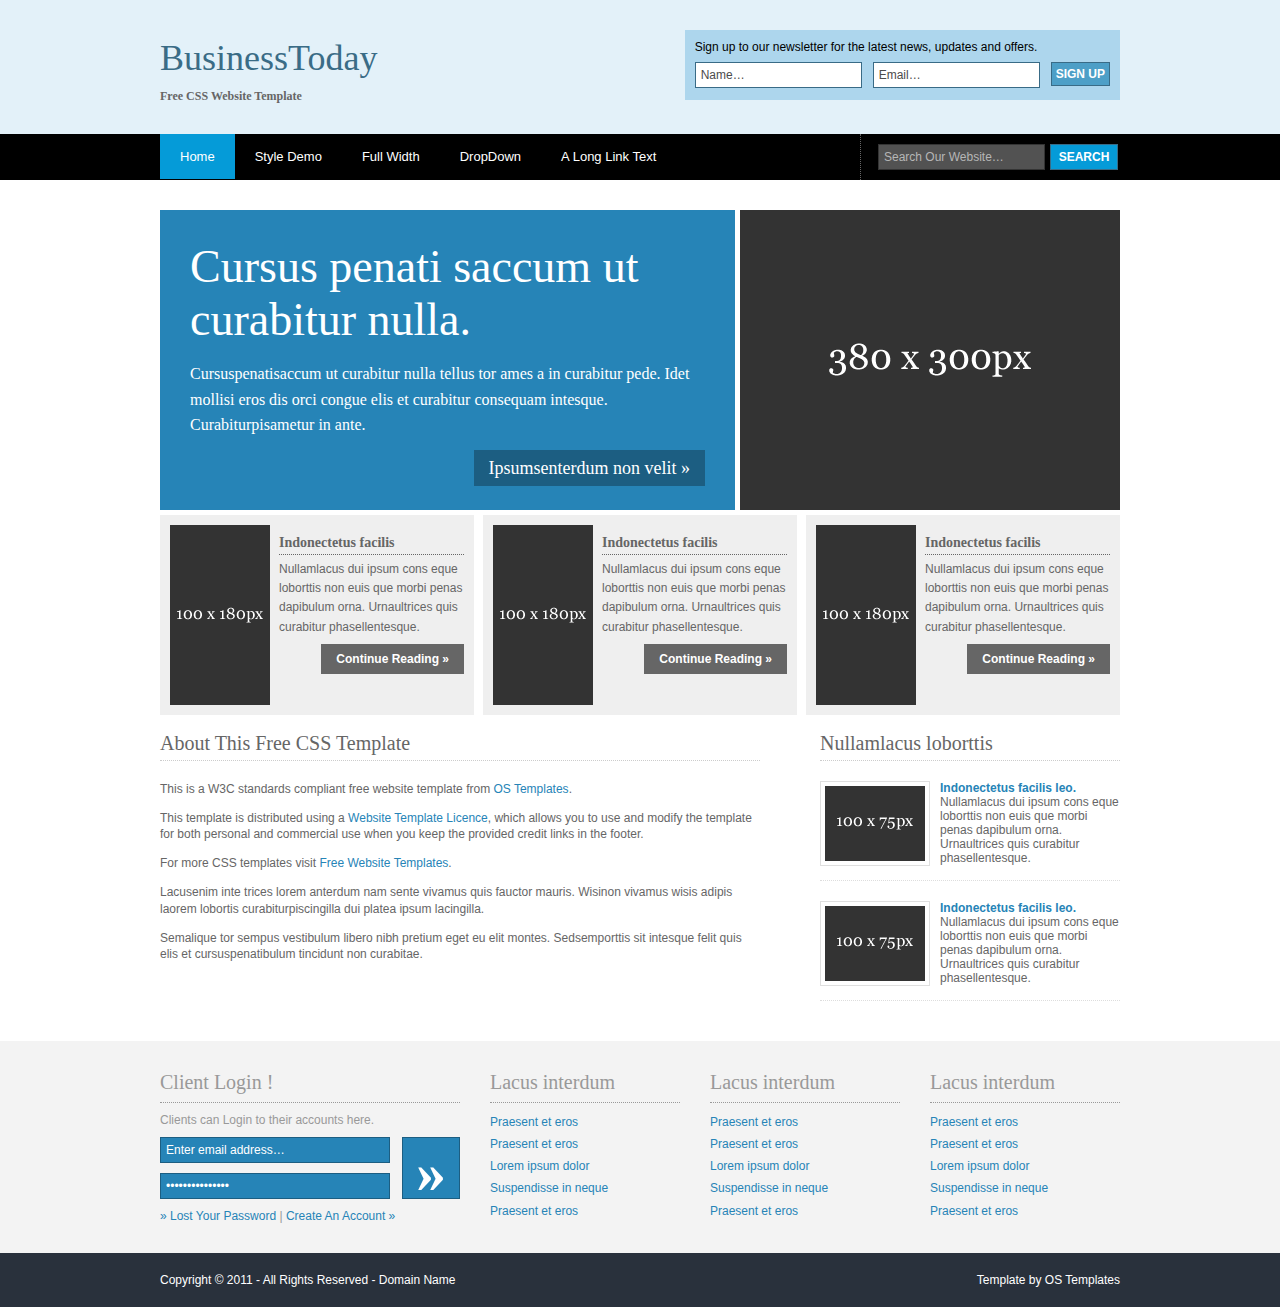
<file: Pages/index.html>
<!DOCTYPE html PUBLIC "-//W3C//DTD XHTML 1.0 Transitional//EN" "http://www.w3.org/TR/xhtml1/DTD/xhtml1-transitional.dtd">
<html xmlns="http://www.w3.org/1999/xhtml" xml:lang="EN" lang="EN" dir="ltr">
<head profile="http://gmpg.org/xfn/11">
<title>BusinessToday</title>
<meta http-equiv="Content-Type" content="text/html; charset=iso-8859-1" />
<meta http-equiv="imagetoolbar" content="no" />
<link rel="stylesheet" href="styles/layout.css" type="text/css" />
</head>
<body id="top">
<div class="wrapper col1">
  <div id="header">
    <div id="logo">
      <h1><a href="#">BusinessToday</a></h1>
      <p><strong>Free CSS Website Template</strong></p>
    </div>
    <div id="newsletter">
      <p>Sign up to our newsletter for the latest news, updates and offers.</p>
      <form action="#" method="post">
        <fieldset>
          <legend>NewsLetter</legend>
          <input type="text" value="Name&hellip;"  onfocus="this.value=(this.value=='Name&hellip;')? '' : this.value ;" />
          <input type="text" value="Email&hellip;"  onfocus="this.value=(this.value=='Email&hellip;')? '' : this.value ;" />
          <input type="submit" name="news_go" id="news_go" value="Sign Up" />
        </fieldset>
      </form>
    </div>
    <br class="clear" />
  </div>
</div>
<div class="wrapper col2">
  <div id="topbar">
    <div id="topnav">
      <ul>
        <li class="active"><a href="index.html">Home</a></li>
        <li><a href="style-demo.html">Style Demo</a></li>
        <li><a href="full-width.html">Full Width</a></li>
        <li><a href="#">DropDown</a>
          <ul>
            <li><a href="#">Link 1</a></li>
            <li><a href="#">Link 2</a></li>
            <li><a href="#">Link 3</a></li>
          </ul>
        </li>
        <li class="last"><a href="#">A Long Link Text</a></li>
      </ul>
    </div>
    <div id="search">
      <form action="#" method="post">
        <fieldset>
          <legend>Site Search</legend>
          <input type="text" value="Search Our Website&hellip;"  onfocus="this.value=(this.value=='Search Our Website&hellip;')? '' : this.value ;" />
          <input type="submit" name="go" id="go" value="Search" />
        </fieldset>
      </form>
    </div>
    <br class="clear" />
  </div>
</div>
<div class="wrapper col3">
  <div id="intro">
    <div class="fl_left">
      <h2>Cursus penati saccum ut curabitur nulla.</h2>
      <p>Cursuspenatisaccum ut curabitur nulla tellus tor ames a in curabitur pede. Idet mollisi eros dis orci congue elis et curabitur consequam intesque. Curabiturpisametur in ante.</p>
      <p class="readmore"><a href="#">Ipsumsenterdum non velit &raquo;</a></p>
    </div>
    <div class="fl_right"><img src="images/demo/380x300.gif" alt="" /></div>
    <br class="clear" />
  </div>
</div>
<div class="wrapper col4">
  <div id="services">
    <ul>
      <li>
        <div class="fl_left"><img src="images/demo/100x180.gif" alt="" /></div>
        <div class="fl_right">
          <h2>Indonectetus facilis</h2>
          <p>Nullamlacus dui ipsum cons eque loborttis non euis que morbi penas dapibulum orna. Urnaultrices quis curabitur phasellentesque.</p>
          <p class="readmore"><a href="#">Continue Reading &raquo;</a></p>
        </div>
      </li>
      <li>
        <div class="fl_left"><img src="images/demo/100x180.gif" alt="" /></div>
        <div class="fl_right">
          <h2>Indonectetus facilis</h2>
          <p>Nullamlacus dui ipsum cons eque loborttis non euis que morbi penas dapibulum orna. Urnaultrices quis curabitur phasellentesque.</p>
          <p class="readmore"><a href="#">Continue Reading &raquo;</a></p>
        </div>
      </li>
      <li class="last">
        <div class="fl_left"><img src="images/demo/100x180.gif" alt="" /></div>
        <div class="fl_right">
          <h2>Indonectetus facilis</h2>
          <p>Nullamlacus dui ipsum cons eque loborttis non euis que morbi penas dapibulum orna. Urnaultrices quis curabitur phasellentesque.</p>
          <p class="readmore"><a href="#">Continue Reading &raquo;</a></p>
        </div>
      </li>
    </ul>
    <br class="clear" />
  </div>
</div>
<div class="wrapper col5">
  <div id="container">
    <div id="content">
      <h2>About This Free CSS Template</h2>
      <p>This is a W3C standards compliant free website template from <a href="http://www.os-templates.com/">OS Templates</a>.</p>
      <p>This template is distributed using a <a href="http://www.os-templates.com/template-terms">Website Template Licence</a>, which allows you to use and modify the template for both personal and commercial use when you keep the provided credit links in the footer.</p>
      <p>For more CSS templates visit <a href="http://www.os-templates.com/">Free Website Templates</a>.</p>
      <p>Lacusenim inte trices lorem anterdum nam sente vivamus quis fauctor mauris. Wisinon vivamus wisis adipis laorem lobortis curabiturpiscingilla dui platea ipsum lacingilla.</p>
      <p>Semalique tor sempus vestibulum libero nibh pretium eget eu elit montes. Sedsemporttis sit intesque felit quis elis et cursuspenatibulum tincidunt non curabitae.</p>
    </div>
    <div id="column">
      <div class="holder">
        <h2>Nullamlacus loborttis</h2>
        <ul id="latestnews">
          <li> <img class="imgl" src="images/demo/100x75.gif" alt="" />
            <p><strong><a href="#">Indonectetus facilis leo.</a></strong></p>
            <p>Nullamlacus dui ipsum cons eque loborttis non euis que morbi penas dapibulum orna. Urnaultrices quis curabitur phasellentesque.</p>
          </li>
          <li class="last"> <img class="imgl" src="images/demo/100x75.gif" alt="" />
            <p><strong><a href="#">Indonectetus facilis leo.</a></strong></p>
            <p>Nullamlacus dui ipsum cons eque loborttis non euis que morbi penas dapibulum orna. Urnaultrices quis curabitur phasellentesque.</p>
          </li>
        </ul>
      </div>
    </div>
    <br class="clear" />
  </div>
</div>
<div class="wrapper col6">
  <div id="footer">
    <div id="login">
      <h2>Client Login !</h2>
      <p>Clients can Login to their accounts here.</p>
      <form action="#" method="post">
        <fieldset>
          <legend>Client Login</legend>
          <div class="fl_left">
            <input type="text" value="Enter email address&hellip;"  onfocus="this.value=(this.value=='Enter email address&hellip;')? '' : this.value ;" />
            <input type="password" value="Enter password&hellip;"  onfocus="this.value=(this.value=='Enter password&hellip;')? '' : this.value ;" />
          </div>
          <div class="fl_right">
            <input type="submit" name="login_go" id="login_go" value="&raquo;" />
          </div>
        </fieldset>
      </form>
      <p><a href="#">&raquo; Lost Your Password</a> | <a href="#">Create An Account &raquo;</a></p>
    </div>
    <div class="footbox">
      <h2>Lacus interdum</h2>
      <ul>
        <li><a href="#">Praesent et eros</a></li>
        <li><a href="#">Praesent et eros</a></li>
        <li><a href="#">Lorem ipsum dolor</a></li>
        <li><a href="#">Suspendisse in neque</a></li>
        <li class="last"><a href="#">Praesent et eros</a></li>
      </ul>
    </div>
    <div class="footbox">
      <h2>Lacus interdum</h2>
      <ul>
        <li><a href="#">Praesent et eros</a></li>
        <li><a href="#">Praesent et eros</a></li>
        <li><a href="#">Lorem ipsum dolor</a></li>
        <li><a href="#">Suspendisse in neque</a></li>
        <li class="last"><a href="#">Praesent et eros</a></li>
      </ul>
    </div>
    <div class="footbox">
      <h2>Lacus interdum</h2>
      <ul>
        <li><a href="#">Praesent et eros</a></li>
        <li><a href="#">Praesent et eros</a></li>
        <li><a href="#">Lorem ipsum dolor</a></li>
        <li><a href="#">Suspendisse in neque</a></li>
        <li class="last"><a href="#">Praesent et eros</a></li>
      </ul>
    </div>
    <br class="clear" />
  </div>
</div>
<div class="wrapper col7">
  <div id="copyright">
    <p class="fl_left">Copyright &copy; 2011 - All Rights Reserved - <a href="#">Domain Name</a></p>
    <p class="fl_right">Template by <a href="http://www.os-templates.com/" title="Free Website Templates">OS Templates</a></p>
    <br class="clear" />
  </div>
</div>
</body>
</html>
</file>
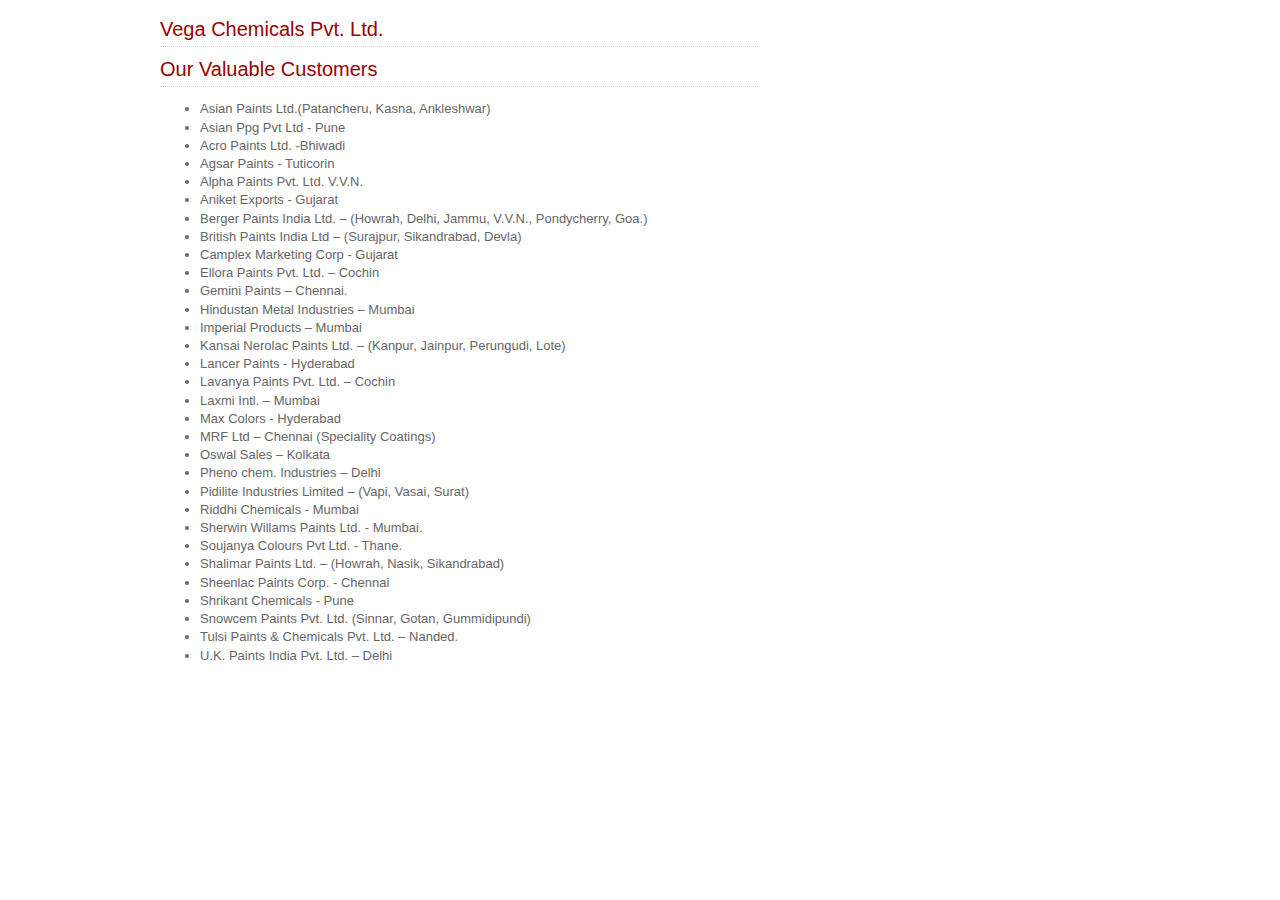
<file: Customers1.html>
<!DOCTYPE html PUBLIC "-//W3C//DTD XHTML 1.0 Transitional//EN" "http://www.w3.org/TR/xhtml1/DTD/xhtml1-transitional.dtd">
<html xmlns="http://www.w3.org/1999/xhtml" xml:lang="EN" lang="EN" dir="ltr">
<head profile="http://gmpg.org/xfn/11">
<title>BusinessToday | Style Demo</title>
<meta http-equiv="Content-Type" content="text/html; charset=iso-8859-1" />
<meta http-equiv="imagetoolbar" content="no" />
<link rel="stylesheet" href="styles/layout.css" type="text/css" />
</head>
<body id="top" oncontextmenu="return false; " ondragstart="return false"  onselectstart="return false" 
style="user-select: none; -khtml-user-select: none; -moz-user-select: none;">
<div class="wrapper col2">
  <!--<div id="topbar">
    <div id="topnav">
      <ul>
        <li><a href="index.html">Home</a></li>
        <li class="active"><a href="style-demo.html">Style Demo</a></li>
        <li><a href="full-width.html">Full Width</a></li>
        <li><a href="#">DropDown</a>
          <ul>
            <li><a href="#">Link 1</a></li>
            <li><a href="#">Link 2</a></li>
            <li><a href="#">Link 3</a></li>
          </ul>
        </li>
        <li class="last"><a href="#">A Long Link Text</a></li>
      </ul>
    </div>
    <div id="search">
      <form action="#" method="post">
        <fieldset>
          <legend>Site Search</legend>
          <input type="text" value="Search Our Website&hellip;"  onfocus="this.value=(this.value=='Search Our Website&hellip;')? '' : this.value ;" />
          <input type="submit" name="go" id="go" value="Search" />
        </fieldset>
      </form>
    </div>
    <br class="clear" />
  </div>-->
</div>
<div class="wrapper col3">
  <!--<div id="breadcrumb">
    <!--<ul>
      <li class="first">You Are Here</li>
      <li>&#187;</li>
      <li><a href="#">Home</a></li>
      <li>&#187;</li>
      <li><a href="#">Grand Parent</a></li>
      <li>&#187;</li>
      <li><a href="#">Parent</a></li>
      <li>&#187;</li>
      <li class="current"><a href="#">Child</a></li>
    </ul>
</div>-->
</div>
<div class="wrapper col5">
  <div id="container" >
    <div id="content">
      <h1> Vega Chemicals Pvt. Ltd. </h1>
      <p align="justify">
      <h2>Our Valuable Customers</h2> </p>
     <ul>
  <li>	Asian Paints Ltd.(Patancheru, Kasna, Ankleshwar)</li>
<li>Asian Ppg Pvt Ltd - Pune</li>
<li>	Acro Paints Ltd. -Bhiwadi</li>
<li>Agsar Paints - Tuticorin</li>
<li>Alpha Paints Pvt. Ltd. V.V.N.</li>
<li>	Aniket Exports - Gujarat</li>
<li>Berger Paints India Ltd. � (Howrah, Delhi, Jammu, V.V.N., Pondycherry, Goa.)</li>
<li>	British Paints India Ltd � (Surajpur, Sikandrabad, Devla)</li>
<li>Camplex Marketing Corp - Gujarat</li>
<li>	Ellora Paints Pvt. Ltd. � Cochin</li>
<li>	Gemini Paints � Chennai.</li>
<li>	Hindustan Metal Industries � Mumbai</li>
<li>	Imperial Products � Mumbai</li>
<li>	Kansai Nerolac Paints Ltd. � (Kanpur, Jainpur, Perungudi, Lote)</li>
<li>	Lancer Paints - Hyderabad</li>
<li>	Lavanya Paints Pvt. Ltd. � Cochin</li>
<li>	Laxmi Intl. � Mumbai</li>
<li>	Max Colors - Hyderabad</li>
<li>	MRF Ltd � Chennai (Speciality Coatings)</li>
<li>	Oswal Sales � Kolkata</li>
<li>	Pheno chem. Industries � Delhi</li>
<li>	Pidilite Industries Limited � (Vapi, Vasai, Surat)</li>
<li>	Riddhi Chemicals - Mumbai</li>
<li>	Sherwin Willams Paints Ltd. - Mumbai.</li>
<li>	Soujanya Colours Pvt Ltd. - Thane.</li>
<li>Shalimar Paints Ltd. � (Howrah, Nasik, Sikandrabad)</li>
<li>	Sheenlac Paints Corp. - Chennai</li>
<li>	Shrikant Chemicals - Pune</li>
<li>Snowcem Paints Pvt. Ltd. (Sinnar, Gotan, Gummidipundi)</li>
<li>Tulsi Paints & Chemicals Pvt. Ltd. � Nanded.</li>
<li>	U.K. Paints India Pvt. Ltd. � Delhi</li></ul>

      <!--<h2>Table(s)</h2>
      <table summary="Summary Here" cellpadding="0" cellspacing="0">
        <thead>
          <tr>
            <th>Header 1</th>
            <th>Header 2</th>
            <th>Header 3</th>
            <th>Header 4</th>
          </tr>
        </thead>
        <tbody>
          <tr class="light">
            <td>Value 1</td>
            <td>Value 2</td>
            <td>Value 3</td>
            <td>Value 4</td>
          </tr>
          <tr class="dark">
            <td>Value 5</td>
            <td>Value 6</td>
            <td>Value 7</td>
            <td>Value 8</td>
          </tr>
          <tr class="light">
            <td>Value 9</td>
            <td>Value 10</td>
            <td>Value 11</td>
            <td>Value 12</td>
          </tr>
          <tr class="dark">
            <td>Value 13</td>
            <td>Value 14</td>
            <td>Value 15</td>
            <td>Value 16</td>
          </tr>
        </tbody>
      </table>
      
      <h2>Write A Comment</h2>
      
    </div>
    <!--<div id="column">
      <!--<div class="subnav">
        <h2>Secondary Navigation</h2>
        <ul>
          <li><a href="#">Open Source Templates</a></li>
          <li><a href="#">Free CSS Templates</a>
            <ul>
              <li><a href="#">Free XHTML Templates</a></li>
              <li><a href="#">Free Website Templates</a></li>
            </ul>
          </li>
          <li><a href="#">Open Source Layouts</a>
            <ul>
              <li><a href="#">Open Source Software</a></li>
              <li><a href="#">Open Source Webdesign</a>
                <ul>
                  <li><a href="#">Open Source Downloads</a></li>
                  <li><a href="#">Open Source Website</a></li>
                </ul>
              </li>
            </ul>
          </li>
          <li><a href="#">Open Source Themes</a></li>
        </ul>
      </div>
      <div class="holder">
        <h2 class="title"><img src="images/Quality vegachemical.png" alt="" />Consistency&Best Services, Quality </h2>
        <p>We assure Quality, Consistency, Competitive Rates &
Best Services, which results in permanent bonding with
our esteemed customers
and total customer
satisfaction.</p>
        
      </div>
      <div id="featured">
        <ul>
          <li>
            <p class="imgholder"><img src="images/Vision_vega.png" alt="" /></p>
            <p> 
            <h3>Vision </h3>We desire to be the market leader
in our line of products.</p>
          </li>
          <li>
  <p> 
  <h3>Mission </h3>To provide best quality pigments
            by constant technological innovation.</p>
            
          </li>
        </ul>
      </div><!--<div class="subnav">
        <h2>Secondary Navigation</h2>
        <ul>
          <li><a href="#">Open Source Templates</a></li>
          <li><a href="#">Free CSS Templates</a>
            <ul>
              <li><a href="#">Free XHTML Templates</a></li>
              <li><a href="#">Free Website Templates</a></li>
            </ul>
          </li>
          <li><a href="#">Open Source Layouts</a>
            <ul>
              <li><a href="#">Open Source Software</a></li>
              <li><a href="#">Open Source Webdesign</a>
                <ul>
                  <li><a href="#">Open Source Downloads</a></li>
                  <li><a href="#">Open Source Website</a></li>
                </ul>
              </li>
            </ul>
          </li>
          <li><a href="#">Open Source Themes</a></li>
        </ul>
      </div>-->
      <!--<div class="holder">
        <h2>Lorem ipsum dolor</h2>
        <p>Nuncsed sed conseque a at quismodo tris mauristibus sed habiturpiscinia sed.</p>
        <ul>
          <li><a href="#">Lorem ipsum dolor sit</a></li>
          <li>Etiam vel sapien et</li>
          <li><a href="#">Etiam vel sapien et</a></li>
        </ul>
        <p>Nuncsed sed conseque a at quismodo tris mauristibus sed habiturpiscinia sed. Condimentumsantincidunt dui mattis magna intesque purus orci augue lor nibh.</p>
        <p class="readmore"><a href="#">Continue Reading &raquo;</a></p>
      </div>
    </div>-->
  </div>
</div>
<!--<div class="wrapper col6">
  <div id="footer">
    <div id="login">
      <h2>Client Login !</h2>
      <p>Clients can Login to their accounts here.</p>
      <form action="#" method="post">
        <fieldset>
          <legend>Client Login</legend>
          <div class="fl_left">
            <input type="text" value="Enter email address&hellip;"  onfocus="this.value=(this.value=='Enter email address&hellip;')? '' : this.value ;" />
            <input type="password" value="Enter password&hellip;"  onfocus="this.value=(this.value=='Enter password&hellip;')? '' : this.value ;" />
          </div>
          <div class="fl_right">
            <input type="submit" name="login_go" id="login_go" value="&raquo;" />
          </div>
        </fieldset>
      </form>
      <p><a href="#">&raquo; Lost Your Password</a> | <a href="#">Create An Account &raquo;</a></p>
    </div>
    <div class="footbox">
      <h2>Lacus interdum</h2>
      <ul>
        <li><a href="#">Praesent et eros</a></li>
        <li><a href="#">Praesent et eros</a></li>
        <li><a href="#">Lorem ipsum dolor</a></li>
        <li><a href="#">Suspendisse in neque</a></li>
        <li class="last"><a href="#">Praesent et eros</a></li>
      </ul>
    </div>
    <div class="footbox">
      <h2>Lacus interdum</h2>
      <ul>
        <li><a href="#">Praesent et eros</a></li>
        <li><a href="#">Praesent et eros</a></li>
        <li><a href="#">Lorem ipsum dolor</a></li>
        <li><a href="#">Suspendisse in neque</a></li>
        <li class="last"><a href="#">Praesent et eros</a></li>
      </ul>
    </div>
    <div class="footbox">
      <h2>Lacus interdum</h2>
      <ul>
        <li><a href="#">Praesent et eros</a></li>
        <li><a href="#">Praesent et eros</a></li>
        <li><a href="#">Lorem ipsum dolor</a></li>
        <li><a href="#">Suspendisse in neque</a></li>
        <li class="last"><a href="#">Praesent et eros</a></li>
      </ul>
    </div>
    <br class="clear" />
  </div>
</div>-->
</body>
</html>
</file>
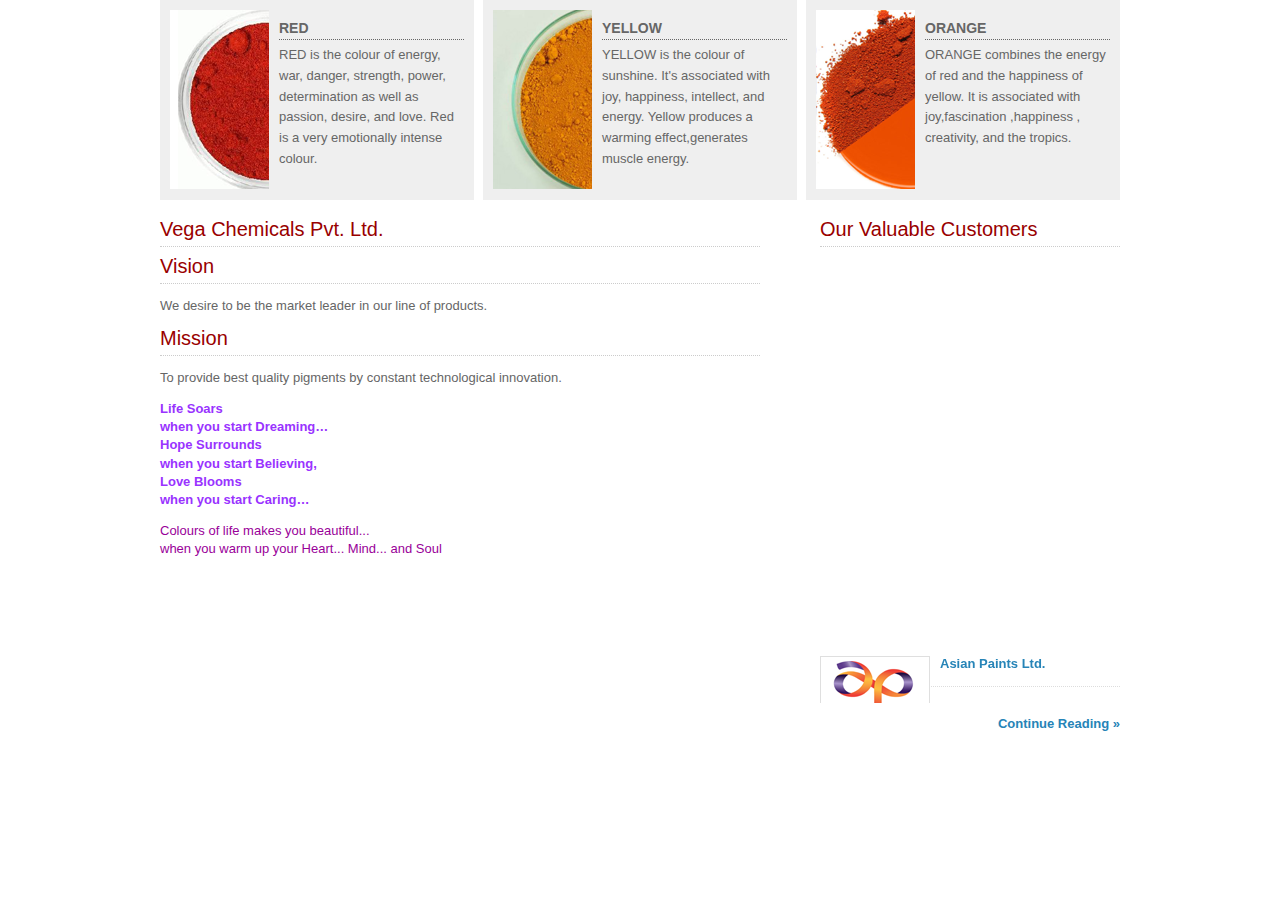
<file: Home.html>
<!DOCTYPE html PUBLIC "-//W3C//DTD XHTML 1.0 Transitional//EN" "http://www.w3.org/TR/xhtml1/DTD/xhtml1-transitional.dtd">
<html xmlns="http://www.w3.org/1999/xhtml" xml:lang="EN" lang="EN" dir="ltr">
<head profile="http://gmpg.org/xfn/11">
<title>Vega Chemicals Pvt. Ltd. is an ISO 9001:2008 Certified Company. It was established in 1990 manufacturing, exporting &amp;amp; marketing of CALX Synthetic Red, Yellow &amp;amp; Orange Iron Oxide Pigments.</title>
<meta http-equiv="Content-Type" content="text/html; charset=iso-8859-1" />
<meta http-equiv="imagetoolbar" content="no" />
<link rel="stylesheet" href="styles/layout.css" type="text/css" />
</head>
<body id="top" oncontextmenu="return false; " ondragstart="return false"  onselectstart="return false" 
style="user-select: none; -khtml-user-select: none; -moz-user-select: none;">
<div class="wrapper col1">
  <!--<div id="header">
    <div id="logo">
      <h1><a href="#">BusinessToday</a></h1>
      <p><strong>Free CSS Website Template</strong></p>
    </div>
    <div id="newsletter">
      <p>Sign up to our newsletter for the latest news, updates and offers.</p>
      <form action="#" method="post">
        <fieldset>
          <legend>NewsLetter</legend>
          <input type="text" value="Name&hellip;"  onfocus="this.value=(this.value=='Name&hellip;')? '' : this.value ;" />
          <input type="text" value="Email&hellip;"  onfocus="this.value=(this.value=='Email&hellip;')? '' : this.value ;" />
          <input type="submit" name="news_go" id="news_go" value="Sign Up" />
        </fieldset>
      </form>
    </div>
    <br class="clear" />
  </div>-->
</div>
<div class="wrapper col2">
  <!--<div id="topbar">
    <div id="topnav">
      <ul>
        <li class="active"><a href="index.html">Home</a></li>
        <li><a href="style-demo.html">Style Demo</a></li>
        <li><a href="full-width.html">Full Width</a></li>
        <li><a href="#">DropDown</a>
          <ul>
            <li><a href="#">Link 1</a></li>
            <li><a href="#">Link 2</a></li>
            <li><a href="#">Link 3</a></li>
          </ul>
        </li>
        <li class="last"><a href="#">A Long Link Text</a></li>
      </ul>
    </div>
    <div id="search">
      <form action="#" method="post">
        <fieldset>
          <legend>Site Search</legend>
          <input type="text" value="Search Our Website&hellip;"  onfocus="this.value=(this.value=='Search Our Website&hellip;')? '' : this.value ;" />
          <input type="submit" name="go" id="go" value="Search" />
        </fieldset>
      </form>
    </div>
    <br class="clear" />
  </div>-->
</div>
<div class="wrapper col3">
  <!--<div id="intro">
    <div class="fl_left">
      <h2>Cursus penati saccum ut curabitur nulla.</h2>
      <p>Cursuspenatisaccum ut curabitur nulla tellus tor ames a in curabitur pede. Idet mollisi eros dis orci congue elis et curabitur consequam intesque. Curabiturpisametur in ante.</p>
      <p class="readmore"><a href="#">Ipsumsenterdum non velit &raquo;</a></p>
    </div>
    <div class="fl_right"><img src="images/demo/380x300.gif" alt="" /></div>
    <br class="clear" />
  </div>-->
</div>
<div class="wrapper col4">
  <div id="services">
    <ul>
      <li>
        <div class="fl_left"><img src="images/redpigments.png" alt="" /></div>
        <div class="fl_right">
          <h2>RED</h2>
          <p>RED is the colour of energy, war, danger,
strength, power, determination as well as
passion, desire, and love. Red is a very
emotionally intense colour.</p>
          <!--<p class="readmore"><a href="#">Continue Reading &raquo;</a></p>-->
        </div>
      </li>
      <li>
        <div class="fl_left"><img src="images/yellowpigments.png" alt="" /></div>
        <div class="fl_right">
          <h2>YELLOW</h2>
          <p>YELLOW is the colour of sunshine. It's
associated with joy, happiness, intellect,
and energy. Yellow produces a warming
effect,generates muscle
energy.</p>
          <!--<p class="readmore"><a href="Products.html">Continue Reading &raquo;</a></p>-->
        </div>
      </li>
      <li class="last">
        <div class="fl_left"><img src="images/bluepigments.png" alt="" /></div>
        <div class="fl_right">
          <h2>ORANGE</h2>
          <p>ORANGE combines the energy of red and the happiness of yellow. It is associated with joy,fascination ,happiness ,
creativity, and the tropics.</p>
         <!-- <p class="readmore"><a href="Products.html">Continue Reading &raquo;</a></p>-->
        </div>
      </li>
    </ul>
    <br class="clear" />
  </div>
</div>
<div class="wrapper col5">
  <div id="container">
    <div id="content">
      <h2>Vega Chemicals Pvt. Ltd.</h2>
           <h3>Vision </h3>
      <p>We desire to be the market leader
in our line of products.</p>
<p> <h3>Mission </h3>
  <p>To provide best quality pigments
            by constant technological innovation.</p></p>
      <p><span class="bold">Life Soars</br>
        when you start Dreaming�</br>
        Hope Surrounds</br>
        when you start Believing,</br>
        Love Blooms</br>
      when you start Caring�</span></p>
<p>
<font color="#990099">Colours of life makes you beautiful...</br>
when you warm up your
Heart... Mind... and Soul</font></p>
    </div>
    <div id="column">
      <div class="holder">
        <h2>Our Valuable Customers</h2><marquee behavior="scroll" direction="up">
        <ul id="latestnews">
          <li> <img class="imgl" src="images/asianpaints.png" alt="" />
            <p><strong><a href="#">Asian Paints Ltd.</a></strong></p>
          </li>
          <li>
            <p>Patancheru, Kasna, Ankleshwar</p>
          </li>
          
          <li > <img class="imgl" src="images/Berger.png" alt="" />
            <p><strong><a href="#">Berger Paints India Ltd. </a></strong></p>
          </li>
          <li >
            <p>Howrah, Delhi, Jammu, V.V.N., Pondycherry, Goa</p>
          </li>
          <li > <img class="imgl" src="images/Kansainerolac.png" alt="" />
            <p><strong><a href="#">Kansai Nerolac Paints Ltd</a></strong></p>
          </li>
          <li >
            <p>Kanpur, Jainpur, Perungudi, Lote</p>
          </li>
          <li class="last"> <img class="imgl" src="images/British paints.png" alt="" />
            <p><strong><a href="#">British Paints India Ltd</a></strong></p>
          </li>
          <li class="last">
            <p>Surajpur, Sikandrabad, Devla</p>
          </li>
        </ul>
        </marquee>
        <p class="readmore"><a href="Customers1.html">Continue Reading &raquo;</a></p>
      </div>
    </div>
    <br class="clear" />
  </div>
</div>
  <!--<div class="wrapper col6">
<div id="footer">
    <div id="login">
      <h2>Client Login !</h2>
      <p>Clients can Login to their accounts here.</p>
      <form action="#" method="post">
        <fieldset>
          <legend>Client Login</legend>
          <div class="fl_left">
            <input type="text" value="Enter email address&hellip;"  onfocus="this.value=(this.value=='Enter email address&hellip;')? '' : this.value ;" />
            <input type="password" value="Enter password&hellip;"  onfocus="this.value=(this.value=='Enter password&hellip;')? '' : this.value ;" />
          </div>
          <div class="fl_right">
            <input type="submit" name="login_go" id="login_go" value="&raquo;" />
          </div>
        </fieldset>
      </form>
      <p><a href="#">&raquo; Lost Your Password</a> | <a href="#">Create An Account &raquo;</a></p>
    </div>
    <div class="footbox">
      <h2>Lacus interdum</h2>
      <ul>
        <li><a href="#">Praesent et eros</a></li>
        <li><a href="#">Praesent et eros</a></li>
        <li><a href="#">Lorem ipsum dolor</a></li>
        <li><a href="#">Suspendisse in neque</a></li>
        <li class="last"><a href="#">Praesent et eros</a></li>
      </ul>
    </div>
    <div class="footbox">
      <h2>Lacus interdum</h2>
      <ul>
        <li><a href="#">Praesent et eros</a></li>
        <li><a href="#">Praesent et eros</a></li>
        <li><a href="#">Lorem ipsum dolor</a></li>
        <li><a href="#">Suspendisse in neque</a></li>
        <li class="last"><a href="#">Praesent et eros</a></li>
      </ul>
    </div>
    <div class="footbox">
      <h2>Lacus interdum</h2>
      <ul>
        <li><a href="#">Praesent et eros</a></li>
        <li><a href="#">Praesent et eros</a></li>
        <li><a href="#">Lorem ipsum dolor</a></li>
        <li><a href="#">Suspendisse in neque</a></li>
        <li class="last"><a href="#">Praesent et eros</a></li>
      </ul>
    </div>
    <br class="clear" />
  </div>
</div>-->
<!--<div class="wrapper col7">
<div id="copyright">
    <p class="fl_left">Copyright &copy; 2011 - All Rights Reserved - <a href="#">Domain Name</a></p>
    <p class="fl_right">Template by <a href="http://www.os-templates.com/" title="Free Website Templates">OS Templates</a></p>
  </div>
</div>-->
</body>
</html>
</file>
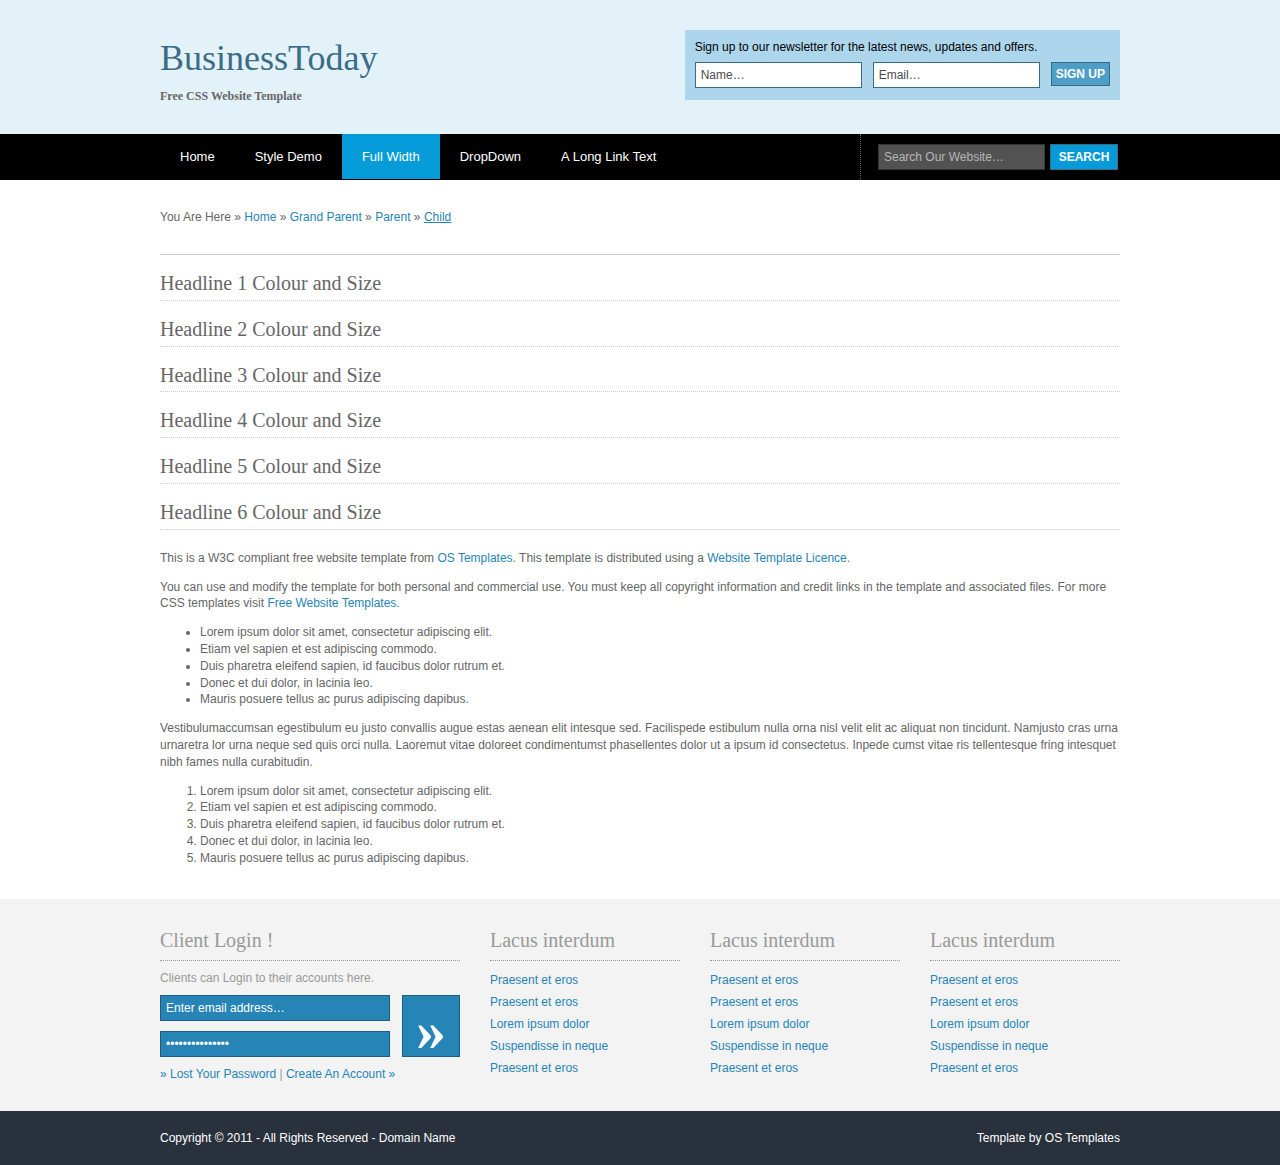
<file: Pages/full-width.html>
<!DOCTYPE html PUBLIC "-//W3C//DTD XHTML 1.0 Transitional//EN" "http://www.w3.org/TR/xhtml1/DTD/xhtml1-transitional.dtd">
<html xmlns="http://www.w3.org/1999/xhtml" xml:lang="EN" lang="EN" dir="ltr">
<head profile="http://gmpg.org/xfn/11">
<title>BusinessToday | Full Width</title>
<meta http-equiv="Content-Type" content="text/html; charset=iso-8859-1" />
<meta http-equiv="imagetoolbar" content="no" />
<link rel="stylesheet" href="styles/layout.css" type="text/css" />
</head>
<body id="top">
<div class="wrapper col1">
  <div id="header">
    <div id="logo">
      <h1><a href="#">BusinessToday</a></h1>
      <p><strong>Free CSS Website Template</strong></p>
    </div>
    <div id="newsletter">
      <p>Sign up to our newsletter for the latest news, updates and offers.</p>
      <form action="#" method="post">
        <fieldset>
          <legend>NewsLetter</legend>
          <input type="text" value="Name&hellip;"  onfocus="this.value=(this.value=='Name&hellip;')? '' : this.value ;" />
          <input type="text" value="Email&hellip;"  onfocus="this.value=(this.value=='Email&hellip;')? '' : this.value ;" />
          <input type="submit" name="news_go" id="news_go" value="Sign Up" />
        </fieldset>
      </form>
    </div>
    <br class="clear" />
  </div>
</div>
<div class="wrapper col2">
  <div id="topbar">
    <div id="topnav">
      <ul>
        <li><a href="index.html">Home</a></li>
        <li><a href="style-demo.html">Style Demo</a></li>
        <li class="active"><a href="full-width.html">Full Width</a></li>
        <li><a href="#">DropDown</a>
          <ul>
            <li><a href="#">Link 1</a></li>
            <li><a href="#">Link 2</a></li>
            <li><a href="#">Link 3</a></li>
          </ul>
        </li>
        <li class="last"><a href="#">A Long Link Text</a></li>
      </ul>
    </div>
    <div id="search">
      <form action="#" method="post">
        <fieldset>
          <legend>Site Search</legend>
          <input type="text" value="Search Our Website&hellip;"  onfocus="this.value=(this.value=='Search Our Website&hellip;')? '' : this.value ;" />
          <input type="submit" name="go" id="go" value="Search" />
        </fieldset>
      </form>
    </div>
    <br class="clear" />
  </div>
</div>
<div class="wrapper col3">
  <div id="breadcrumb">
    <ul>
      <li class="first">You Are Here</li>
      <li>&#187;</li>
      <li><a href="#">Home</a></li>
      <li>&#187;</li>
      <li><a href="#">Grand Parent</a></li>
      <li>&#187;</li>
      <li><a href="#">Parent</a></li>
      <li>&#187;</li>
      <li class="current"><a href="#">Child</a></li>
    </ul>
  </div>
</div>
<div class="wrapper col5">
  <div id="container">
    <h1>Headline 1 Colour and Size</h1>
    <h2>Headline 2 Colour and Size</h2>
    <h3>Headline 3 Colour and Size</h3>
    <h4>Headline 4 Colour and Size</h4>
    <h5>Headline 5 Colour and Size</h5>
    <h6>Headline 6 Colour and Size</h6>
    <p>This is a W3C compliant free website template from <a href="http://www.os-templates.com/" title="Free Website Templates">OS Templates</a>. This template is distributed using a <a href="http://www.os-templates.com/template-terms">Website Template Licence</a>.</p>
    <p>You can use and modify the template for both personal and commercial use. You must keep all copyright information and credit links in the template and associated files. For more CSS templates visit <a href="http://www.os-templates.com/">Free Website Templates</a>.</p>
    <ul>
      <li>Lorem ipsum dolor sit amet, consectetur adipiscing elit.</li>
      <li>Etiam vel sapien et est adipiscing commodo.</li>
      <li>Duis pharetra eleifend sapien, id faucibus dolor rutrum et.</li>
      <li>Donec et dui dolor, in lacinia leo.</li>
      <li>Mauris posuere tellus ac purus adipiscing dapibus.</li>
    </ul>
    <p>Vestibulumaccumsan egestibulum eu justo convallis augue estas aenean elit intesque sed. Facilispede estibulum nulla orna nisl velit elit ac aliquat non tincidunt. Namjusto cras urna urnaretra lor urna neque sed quis orci nulla. Laoremut vitae doloreet condimentumst phasellentes dolor ut a ipsum id consectetus. Inpede cumst vitae ris tellentesque fring intesquet nibh fames nulla curabitudin.</p>
    <ol>
      <li>Lorem ipsum dolor sit amet, consectetur adipiscing elit.</li>
      <li>Etiam vel sapien et est adipiscing commodo.</li>
      <li>Duis pharetra eleifend sapien, id faucibus dolor rutrum et.</li>
      <li>Donec et dui dolor, in lacinia leo.</li>
      <li>Mauris posuere tellus ac purus adipiscing dapibus.</li>
    </ol>
  </div>
</div>
<div class="wrapper col6">
  <div id="footer">
    <div id="login">
      <h2>Client Login !</h2>
      <p>Clients can Login to their accounts here.</p>
      <form action="#" method="post">
        <fieldset>
          <legend>Client Login</legend>
          <div class="fl_left">
            <input type="text" value="Enter email address&hellip;"  onfocus="this.value=(this.value=='Enter email address&hellip;')? '' : this.value ;" />
            <input type="password" value="Enter password&hellip;"  onfocus="this.value=(this.value=='Enter password&hellip;')? '' : this.value ;" />
          </div>
          <div class="fl_right">
            <input type="submit" name="login_go" id="login_go" value="&raquo;" />
          </div>
        </fieldset>
      </form>
      <p><a href="#">&raquo; Lost Your Password</a> | <a href="#">Create An Account &raquo;</a></p>
    </div>
    <div class="footbox">
      <h2>Lacus interdum</h2>
      <ul>
        <li><a href="#">Praesent et eros</a></li>
        <li><a href="#">Praesent et eros</a></li>
        <li><a href="#">Lorem ipsum dolor</a></li>
        <li><a href="#">Suspendisse in neque</a></li>
        <li class="last"><a href="#">Praesent et eros</a></li>
      </ul>
    </div>
    <div class="footbox">
      <h2>Lacus interdum</h2>
      <ul>
        <li><a href="#">Praesent et eros</a></li>
        <li><a href="#">Praesent et eros</a></li>
        <li><a href="#">Lorem ipsum dolor</a></li>
        <li><a href="#">Suspendisse in neque</a></li>
        <li class="last"><a href="#">Praesent et eros</a></li>
      </ul>
    </div>
    <div class="footbox">
      <h2>Lacus interdum</h2>
      <ul>
        <li><a href="#">Praesent et eros</a></li>
        <li><a href="#">Praesent et eros</a></li>
        <li><a href="#">Lorem ipsum dolor</a></li>
        <li><a href="#">Suspendisse in neque</a></li>
        <li class="last"><a href="#">Praesent et eros</a></li>
      </ul>
    </div>
    <br class="clear" />
  </div>
</div>
<div class="wrapper col7">
  <div id="copyright">
    <p class="fl_left">Copyright &copy; 2011 - All Rights Reserved - <a href="#">Domain Name</a></p>
    <p class="fl_right">Template by <a href="http://www.os-templates.com/" title="Free Website Templates">OS Templates</a></p>
    <br class="clear" />
  </div>
</div>
</body>
</html>
</file>
<file: Pages/styles/layout.css>
/*
Template Name: BusinessToday
File: Layout CSS
Author: OS Templates
Author URI: http://www.os-templates.com/
Licence: <a href="http://www.os-templates.com/template-terms">Website Template Licence</a>
*/

@import url(navi.css);
@import url(forms.css);
@import url(tables.css);

body{
	margin:0;
	padding:0;
	font-size:12px;
	font-family:verdana, Arial, Helvetica, sans-serif;
	color:#FFFFFF;
	background-color:#F7F7F7;
	}

img{border:0; display:block; padding:0; margin:0;}
.justify{text-align:justify;}
.bold{font-weight:bold;}
.center{text-align:center;}
.right{text-align:right;}
.nostart {list-style-type:none; margin:0; padding:0;}
.clear{clear: both;}
br.clear{clear:both; margin-top:-15px;}
a{outline:none; text-decoration:none;}

.fl_left{float:left;}
.fl_right{float:right;}

.imgl, .imgr{border:1px solid #DFDFDF; padding:5px; color:#666666; background-color:#FFFFFF;}
.imgl{float:left; margin:0 8px 8px 0; clear:left;}
.imgr{float:right; margin:0 0 8px 8px; clear:right;}

/* ----------------------------------------------Wrapper-------------------------------------*/

div.wrapper{
	display:block;
	width:100%;
	margin:0;
	text-align:left;
	}

div.wrapper h1, div.wrapper h2, div.wrapper h3, div.wrapper h4, div.wrapper h5, div.wrapper h6{
	margin:0 0 20px 0;
	padding:0 0 8px 0;
	font-size:20px;
	font-weight:normal;
	font-family:Georgia, "Times New Roman", Times, serif;
	border-bottom:1px dotted #DDDDDD;
	}

.col1{color:#666666; background-color:#E3F1F9;}
.col2{color:#FFFFFF; background-color:#000000;}
.col3, .col4, .col5{color:#666666; background-color:#FFFFFF;}
.col6{color:#999999; background-color:#F3F3F3;}
.col6 a{color:#2684B7; background-color:#F3F3F3;}
.col7, .col7 a{color:#FFFFFF; background-color:#29313C;}

/* ----------------------------------------------Generalise-------------------------------------*/

#header, #topbar, #intro, #services, #breadcrumb, #container, #footer, #copyright{
	position:relative;
	margin:0 auto 0;
	display:block;
	width:960px;
	}

/* ----------------------------------------------Header-------------------------------------*/

#header{
	padding:30px 0;
	font-family:Georgia, "Times New Roman", Times, serif;
	}

#header #logo{
	display:block;
	float:left;
	width:300px;
	margin-top:7px;
	}

#header #logo h1, #header #logo p{
	margin:0;
	padding:0;
	line-height:normal;
	}

#header #logo h1{
	margin:0 0 10px 0;
	padding:0;
	font-size:36px;
	border:none;
	}

#header h1 a{
	color:#3A6C86;
	background-color:#E3F1F9;
	}

#header #newsletter{
	float:right;
	padding:10px 10px 12px 10px;
	color:#000000;
	background-color:#ADD6ED;
	}

#header #newsletter p{
	margin:0 0 8px 0;
	font-family:Verdana, Arial, Helvetica, sans-serif;
	}

/* ----------------------------------------------Topbar-------------------------------------*/

#topbar{
	z-index:1000;
	}

#topbar #search{
	display:block;
	float:right;
	width:242px;
	height:36px;
	margin:0;
	padding:10px 0 0 17px;
	color:#FFFFFF;
	background-color:#000000;
	border-left:1px dotted #666666;
	overflow:hidden;
	}

/* ----------------------------------------------Homepage Intro-------------------------------------*/

#intro{
	padding:30px 0 5px 0;
	font-size:16px;
	font-family:Georgia, "Times New Roman", Times, serif;
	}

#intro .fl_left{
	display:block;
	float:left;
	width:515px;
	height:240px;
	margin:0;
	padding:30px;
	color:#FFFFFF;
	background-color:#2684B7;
	}

#intro .fl_left h2{
	font-size:46px;
	margin:0 0 15px 0;
	padding:0;
	border:none;
	color:#FFFFFF;
	background-color:#2684B7;
	}

#intro .fl_left p{
	margin:0;
	padding:0;
	line-height:1.6em;
	}

#intro .fl_left p.readmore{
	display:block;
	width:100%;
	margin:20px 0 0 0;
	padding:0;
	text-align:right;
	line-height:normal;
	}

#intro .fl_left p.readmore a{
	padding:8px 15px;
	font-size:18px;
	color:#FFFFFF;
	background-color:#1C5E82;
	}

#intro .fl_right{float:right;}

/* ----------------------------------------------Services-------------------------------------*/

#services ul, #services p, #services h2, #services img{
	margin:0;
	padding:0;
	list-style:none;
	}

#services li{
	display:block;
	float:left;
	width:294px;
	height:180px;
	margin:0 9px 0 0;
	padding:10px;
	color:#666666;
	background-color:#EFEFEF;
	}

#services li:hover, #services li:hover h2{
	color:#666666;
	background-color:#E5E5E5;
	}

#services li.last{
	margin-right:0;
	}

#services .fl_right{
	display:block;
	float:right;
	width:185px;
	padding:10px 0 0 0;
	}

#services h2{
	margin:0 0 5px 0;
	padding:0 0 3px 0;
	font-size:14px;
	font-weight:bold;
	color:#666666;
	background-color:#EFEFEF;
	border-bottom-color:#666666;
	}

#services p{
	margin:0;
	padding:0;
	line-height:1.6em;
	}

#services p.readmore{
	display:block;
	width:100%;
	margin:15px 0 0 0;
	padding:0;
	text-align:right;
	line-height:normal;
	}

#services p.readmore a{
	padding:8px 15px;
	font-weight:bold;
	color:#FFFFFF;
	background-color:#666666;
	}

/* ----------------------------------------------BreadCrumb-------------------------------------*/

#breadcrumb{
	padding:30px 0;
	border-bottom:1px solid #CCCCCC;
	}

#breadcrumb a{
	color:#2684B7;
	background-color:#FFFFFF;
	}

#breadcrumb ul{
	margin:0;
	padding:0;
	list-style:none;
	}

#breadcrumb ul li{display:inline;}
#breadcrumb ul li.current a{text-decoration:underline;}

/* ----------------------------------------------Content-------------------------------------*/

#container{
	padding:20px 0;
	line-height:1.4em;
	}

#container a{
	color:#2684B7;
	background-color:#FFFFFF;
	}

#container h1, #container h2, #container h3, #container h4, #container h5, #container h6{
	padding-bottom:8px;
	border-bottom:1px dotted #CCCCCC;
	}

#content{
	display:block;
	float:left;
	width:600px;
	}

/* ------Comments-----*/

#comments{margin-bottom:40px;}

#comments .commentlist {margin:0; padding:0;}

#comments .commentlist ul{margin:0; padding:0; list-style:none;}

#comments .commentlist li.comment_odd, #comments .commentlist li.comment_even{margin:0 0 10px 0; padding:15px; list-style:none;}

#comments .commentlist li.comment_odd{color:#666666; background-color:#FFFFFF;}
#comments .commentlist li.comment_odd a{color:#3E7060; background-color:#FFFFFF;}

#comments .commentlist li.comment_even{color:#666666; background-color:#E8E8E8;}
#comments .commentlist li.comment_even a{color:#3E7060; background-color:#E8E8E8;}

#comments .commentlist .author .name{font-weight:bold;}
#comments .commentlist .submitdate{font-size:smaller;}

#comments .commentlist p{margin:10px 5px 10px 0; padding:0; font-weight: normal;text-transform: none;}

#comments .commentlist li .avatar{float:right; border:1px solid #EEEEEE; margin:0 0 0 10px;}

/* ----------------------------------------------Column-------------------------------------*/

#column{
	display:block;
	float:right;
	width:300px;
	}

.flickrbox ul{
	margin:0;
	padding:0;
	list-style:none;
	}
	
.flickrbox li{
	display:block;
	float:left;
	width:80px;
	height:80px;
	margin:0 15px 15px 0;
	padding:4px;
	color:#666666;
	background-color:#FFFFFF;
	border:1px solid #CCCCCC;
	}

.flickrbox li.last{margin-right:0;}

#column .holder, #column #featured{
	display:block;
	width:300px;
	margin-bottom:20px;
	}

#column .holder h2.title{
	display:block;
	width:100%;
	height:65px;
	margin:0;
	padding:15px 0 0 0;
	font-size:20px;
	line-height:normal;
	border-bottom:1px dashed #666666;
	}

#column .holder h2.title img{
	float:left;
	margin:-15px 8px 0 0;
	padding:5px;
	border:1px solid #666666;
	}

#column div.imgholder{
	display:block;
	width:290px;
	margin:0 0 10px 0;
	padding:4px;
	color:#666666;
	background-color:#FFFFFF;
	border:1px solid #CCCCCC;
	}

#column .holder p.readmore{
	display:block;
	width:100%;
	font-weight:bold;
	text-align:right;
	line-height:normal;
	}
	
/* Featured Block */

#column #featured a{
	color:#666666;
	background-color:#F9F9F9;
	}

#column #featured ul, #column #featured h2, #column #featured p{
	margin:0;
	padding:0;
	list-style:none;
	}

#column #featured a{
	color:#2684B7;
	background-color:#F9F9F9;
	}

#column #featured li{
	display:block;
	width:250px;
	margin:0;
	padding:20px 25px;
	color:#666666;
	background-color:#F9F9F9;
	}

#column #featured li p.imgholder{
	display:block;
	width:240px;
	height:90px;
	margin:20px 0 15px 0;
	padding:4px;
	border:1px solid #CCCCCC;
	}

#column #featured li h2{
	margin:0;
	padding:0 0 14px 0;
	font-weight:normal;
	font-family:Georgia, "Times New Roman", Times, serif;
	line-height:normal;
	border-bottom:1px dashed #666666;
	}

#column #featured p.readmore{
	display:block;
	width:100%;
	margin-top:15px;
	font-weight:bold;
	text-align:right;
	line-height:normal;
	}

#column #latestnews{
	display:block;
	width:100%;
	margin:0;
	padding:0;
	list-style:none;
	}

#column #latestnews li{
	display:block;
	margin:0 0 20px 0;
	padding:0 0 15px 0;
	border-bottom:1px dotted #DDDDDD;
	}

#column #latestnews li.last{
	margin-bottom:0;
	}

#column #latestnews p{
	margin:0;
	padding:0;
	line-height:normal;
	}

#column #latestnews .imgl{
	margin:0 10px 10px 0;
	padding:4px;
	}

/* ----------------------------------------------Footer-------------------------------------*/

#footer{
	padding:30px 0;
	}

#footer h2{
	margin-bottom:10px;
	border-bottom:1px dotted #999999;
	}

#footer p, #footer ul, #footer a{
	margin:0;
	padding:0;
	font-weight:normal;
	list-style:none;
	line-height:normal;
	}

#footer .footbox{
	display:block;
	float:right;
	width:190px;
	margin:0 0 0 30px;
	padding:0;
	}

#footer li{
	margin-bottom:3px;
	line-height:1.6em;
	}

#footer .last{
	margin:0;
	}

#login{
	display:block;
	float:left;
	width:300px;
	}

/* ----------------------------------------------Copyright-------------------------------------*/

#copyright{
	padding:20px 0;
	}

#copyright p{
	margin:0;
	padding:0;
	}
</file>
<file: styles/layout.css>
/*
Template Name: BusinessToday
File: Layout CSS
Author: OS Templates
Author URI: http://www.os-templates.com/
Licence: <a href="http://www.os-templates.com/template-terms">Website Template Licence</a>
*/

@import url(navi.css);
@import url(forms.css);
@import url(tables.css);

body{
	margin:0;
	padding:0;
	font-family:verdana, Arial, Helvetica, sans-serif;
	color:#333;
	font-size:13px;
	background-color:#FFF;
	}

img{border:0; display:block; padding:0; margin:0;}
.justify{text-align:justify;}
.bold{
	font-weight:bold;
	color: #93F;
}
.center{text-align:center;}
.right{text-align:right;}
.nostart {list-style-type:none; margin:0; padding:0;}
.clear{clear: both;}
br.clear{clear:both; margin-top:-15px;}
a{outline:none; text-decoration:none;}

.fl_left{float:left;}
.fl_right{float:right;}

.imgl, .imgr{border:1px solid #DFDFDF; padding:5px; color:#666666; background-color:#FFFFFF;}
.imgl{float:left; margin:0 8px 8px 0; clear:left;}
.imgr{float:right; margin:0 0 8px 8px; clear:right;}

/* ----------------------------------------------Wrapper-------------------------------------*/

div.wrapper{
	display:block;
	width:100%;
	margin:0;
	text-align:left;
	}

div.wrapper h1, div.wrapper h2, div.wrapper h3, div.wrapper h4, div.wrapper h5, div.wrapper h6{
	margin:0 0 10px 0;
	padding:0 0 8px 0;
	font-size:20px;
	font-weight:normal;
	font-family:Verdana, Geneva, sans-serif;
	border-bottom:1px dotted #DDDDDD;
	}

.col1{color:#666666; background-color:#E3F1F9;}
.col2{color:#FFFFFF; background-color:#000000;}
.col3, .col4, .col5{color:#666666; background-color:#FFFFFF;}
.col6{color:#999999; background-color:#F3F3F3;}
.col6 a{color:#2684B7; background-color:#F3F3F3;}
.col7, .col7 a{color:#FFFFFF; background-color:#29313C;}

/* ----------------------------------------------Generalise-------------------------------------*/

#header, #topbar, #intro, #services, #breadcrumb, #container, #footer, #copyright{
	position:relative;
	margin:0 auto 0;
	display:block;
	width:960px;
	}

/* ----------------------------------------------Header-------------------------------------*/

#header{
	padding:30px 0;
	font-family:Georgia, "Times New Roman", Times, serif;
	}

#header #logo{
	display:block;
	float:left;
	width:300px;
	margin-top:7px;
	}

#header #logo h1, #header #logo p{
	margin:0;
	padding:0;
	line-height:normal;
	}

#header #logo h1{
	margin:0 0 10px 0;
	padding:0;
	font-size:36px;
	border:none;
	}

#header h1 a{
	color:#3A6C86;
	background-color:#E3F1F9;
	}

#header #newsletter{
	float:right;
	padding:10px 10px 12px 10px;
	color:#000000;
	background-color:#ADD6ED;
	}

#header #newsletter p{
	margin:0 0 8px 0;
	font-family:Verdana, Arial, Helvetica, sans-serif;
	}

/* ----------------------------------------------Topbar-------------------------------------*/

#topbar{
	z-index:1000;
	}

#topbar #search{
	display:block;
	float:right;
	width:242px;
	height:36px;
	margin:0;
	padding:10px 0 0 17px;
	color:#FFFFFF;
	background-color:#000000;
	border-left:1px dotted #666666;
	overflow:hidden;
	}

/* ----------------------------------------------Homepage Intro-------------------------------------*/

#intro{
	padding:30px 0 5px 0;
	font-size:16px;
	font-family:Georgia, "Times New Roman", Times, serif;
	}

#intro .fl_left{
	display:block;
	float:left;
	width:515px;
	height:240px;
	margin:0;
	padding:30px;
	color:#FFFFFF;
	background-color:#2684B7;
	}

#intro .fl_left h2{
	font-size:46px;
	margin:0 0 15px 0;
	padding:0;
	border:none;
	color:#FFFFFF;
	background-color:#2684B7;
	}

#intro .fl_left p{
	margin:0;
	padding:0;
	line-height:1.6em;
	}

#intro .fl_left p.readmore{
	display:block;
	width:100%;
	margin:20px 0 0 0;
	padding:0;
	text-align:right;
	line-height:normal;
	}

#intro .fl_left p.readmore a{
	padding:8px 15px;
	font-size:18px;
	color:#FFFFFF;
	background-color:#1C5E82;
	}

#intro .fl_right{float:right;}

/* ----------------------------------------------Services-------------------------------------*/

#services ul, #services p, #services h2, #services img{
	margin:0;
	padding:0;
	list-style:none;
	}

#services li{
	display:block;
	float:left;
	width:294px;
	height:180px;
	margin:0 9px 0 0;
	padding:10px;
	color:#666666;
	background-color:#EFEFEF;
	}

#services li:hover, #services li:hover h2{
	color:#666666;
	background-color:#E5E5E5;
	}

#services li.last{
	margin-right:0;
	}

#services .fl_right{
	display:block;
	float:right;
	width:185px;
	padding:10px 0 0 0;
	}

#services h2{
	margin:0 0 5px 0;
	padding:0 0 3px 0;
	font-size:14px;
	font-weight:bold;
	color:#666666;
	background-color:#EFEFEF;
	border-bottom-color:#666666;
	}

#services p{
	margin:0;
	padding:0;
	line-height:1.6em;
	}

#services p.readmore{
	display:block;
	width:100%;
	margin:15px 0 0 0;
	padding:0;
	text-align:right;
	line-height:normal;
	}

#services p.readmore a{
	padding:8px 15px;
	font-weight:bold;
	color:#FFFFFF;
	background-color:#B90000;
	}

/* ----------------------------------------------BreadCrumb-------------------------------------*/

#breadcrumb{
	padding:30px 0;
	border-bottom:1px solid #CCCCCC;
	}

#breadcrumb a{
	color:#2684B7;
	background-color:#FFFFFF;
	}

#breadcrumb ul{
	margin:0;
	padding:0;
	list-style:none;
	}

#breadcrumb ul li{display:inline;}
#breadcrumb ul li.current a{text-decoration:underline;}

/* ----------------------------------------------Content-------------------------------------*/

#container{
	padding:20px 0;
	line-height:1.4em;
	}

#container a{
	color:#2684B7;
	background-color:#FFFFFF;
	}

#container h1, #container h2, #container h3, #container h4, #container h5, #container h6{
	padding-bottom:8px;
	border-bottom:1px dotted #CCCCCC;
	color: #900;
	}

#content{
	display:block;
	float:left;
	width:600px;
	}
#content1{
	display:block;
	float:left;
	width:100%;
	}
/* ------Comments-----*/

#comments{margin-bottom:40px;}

#comments .commentlist {margin:0; padding:0;}

#comments .commentlist ul{margin:0; padding:0; list-style:none;}

#comments .commentlist li.comment_odd, #comments .commentlist li.comment_even{margin:0 0 10px 0; padding:15px; list-style:none;}

#comments .commentlist li.comment_odd{color:#666666; background-color:#FFFFFF;}
#comments .commentlist li.comment_odd a{color:#3E7060; background-color:#FFFFFF;}

#comments .commentlist li.comment_even{color:#666666; background-color:#E8E8E8;}
#comments .commentlist li.comment_even a{color:#3E7060; background-color:#E8E8E8;}

#comments .commentlist .author .name{font-weight:bold;}
#comments .commentlist .submitdate{font-size:smaller;}

#comments .commentlist p{margin:10px 5px 10px 0; padding:0; font-weight: normal;text-transform: none;}

#comments .commentlist li .avatar{float:right; border:1px solid #EEEEEE; margin:0 0 0 10px;}

/* ----------------------------------------------Column-------------------------------------*/

#column{
	display:block;
	float:right;
	width:300px;
	}

.flickrbox ul{
	margin:0;
	padding:0;
	list-style:none;
	}
	
.flickrbox li{
	display:block;
	float:left;
	width:80px;
	height:80px;
	margin:0 15px 15px 0;
	padding:4px;
	color:#666666;
	background-color:#FFFFFF;
	border:1px solid #CCCCCC;
	}

.flickrbox li.last{margin-right:0;}

#column .holder, #column #featured{
	display:block;
	width:300px;
	margin-bottom:15px;
	}

#column .holder h2.title{
	display:block;
	width:100%;
	height:65px;
	margin:0;
	padding:15px 0 0 0;
	font-size:20px;
	line-height:normal;
	border-bottom:1px dashed #666666;
	}

#column .holder h2.title img{
	float:left;
	margin:-15px 8px 0 0;
	padding:5px;
	border:1px solid #666666;
	}

#column div.imgholder{
	display:block;
	width:290px;
	margin:0 0 10px 0;
	padding:4px;
	color:#666666;
	background-color:#FFFFFF;
	border:1px solid #CCCCCC;
	}

#column .holder p.readmore{
	display:block;
	width:100%;
	font-weight:bold;
	text-align:right;
	line-height:normal;
	}
	
/* Featured Block */

#column #featured a{
	color:#666666;
	background-color:#F9F9F9;
	}

#column #featured ul, #column #featured h2, #column #featured p{
	margin:0;
	padding:0;
	list-style:none;
	}

#column #featured a{
	color:#2684B7;
	background-color:#F9F9F9;
	}

#column #featured li{
	display:block;
	width:250px;
	margin:0;
	padding:20px 25px;
	color:#666666;
	background-color:#F9F9F9;
	}

#column #featured li p.imgholder{
	display:block;
	width:240px;
	height:90px;
	margin:20px 0 15px 0;
	padding:4px;
	border:1px solid #CCCCCC;
	}

#column #featured li h2{
	margin:0;
	padding:0 0 14px 0;
	font-weight:normal;
	font-family:Georgia, "Times New Roman", Times, serif;
	line-height:normal;
	border-bottom:1px dashed #666666;
	}

#column #featured p.readmore{
	display:block;
	width:100%;
	margin-top:15px;
	font-weight:bold;
	text-align:right;
	line-height:normal;
	}

#column #latestnews{
	display:block;
	width:100%;
	margin:0;
	padding:0;
	list-style:none;
	}

#column #latestnews li{
	display:block;
	margin:0 0 20px 0;
	padding:0 0 15px 0;
	border-bottom:1px dotted #DDDDDD;
	}

#column #latestnews li.last{
	margin-bottom:0;
	}

#column #latestnews p{
	margin:0;
	padding:0;
	line-height:normal;
	}

#column #latestnews .imgl{
	margin:0 10px 10px 0;
	padding:4px;
	}
</file>
